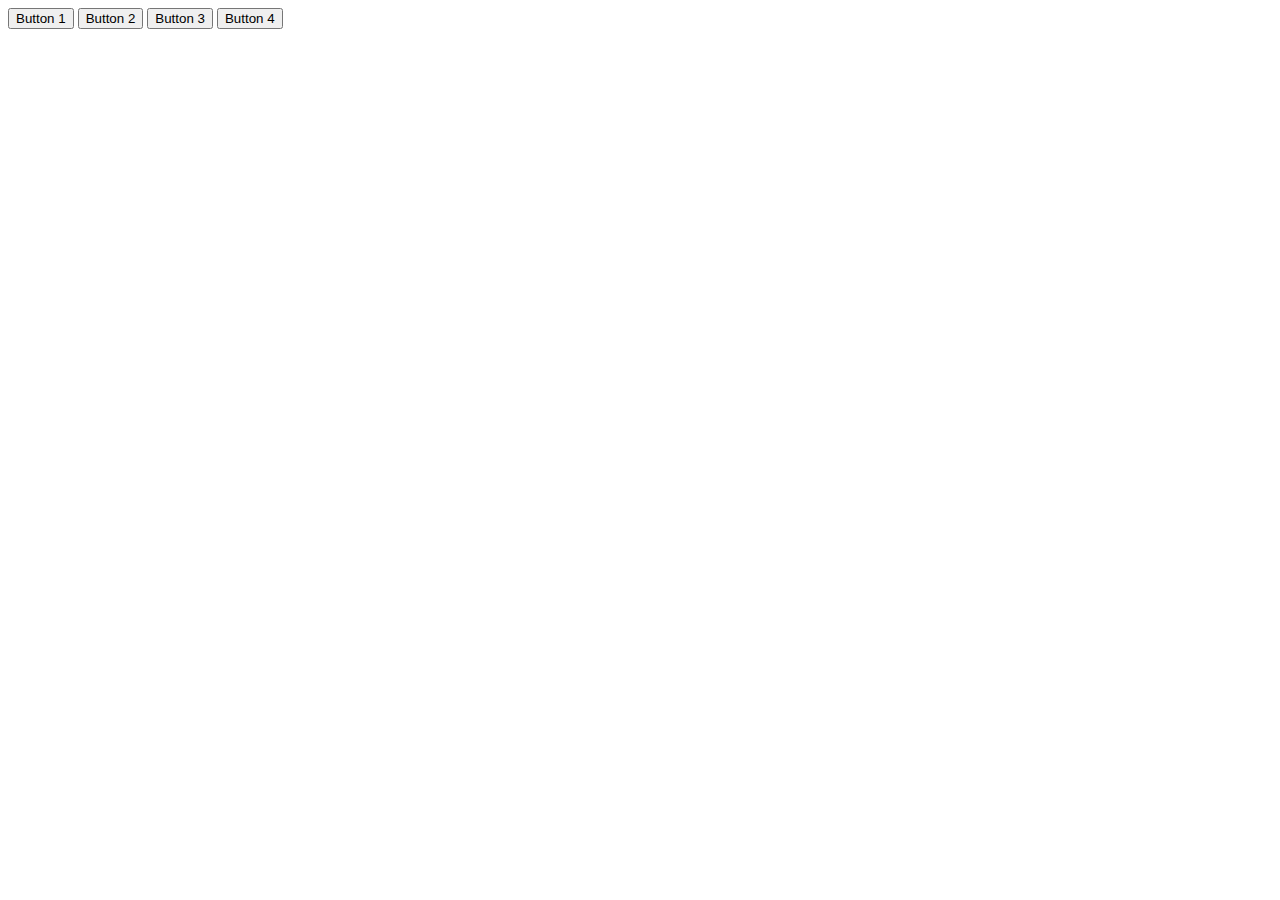
<file: 10DaysJavaScript/Day1/index.html>
<!DOCTYPE html>
<html lang="en">
  <head>
    <meta charset="UTF-8" />
    <meta http-equiv="X-UA-Compatible" content="IE=edge" />
    <meta name="viewport" content="width=device-width, initial-scale=1.0" />
    <title>Day1js</title>
  </head>
  <body>
    <button class="btn">Button 1</button>
    <button class="btn">Button 2</button>
    <button class="btn">Button 3</button>
    <button class="btn">Button 4</button>

    <div id="result"></div>

    <script>
      const buttons = document.querySelector(".btn");

      for (const button of buttons) {
        button.onclick = changeResult;
      }

      function changeResult() {
        result.innerText = this.innerText;
      }
    </script>
  </body>
</html>
</file>
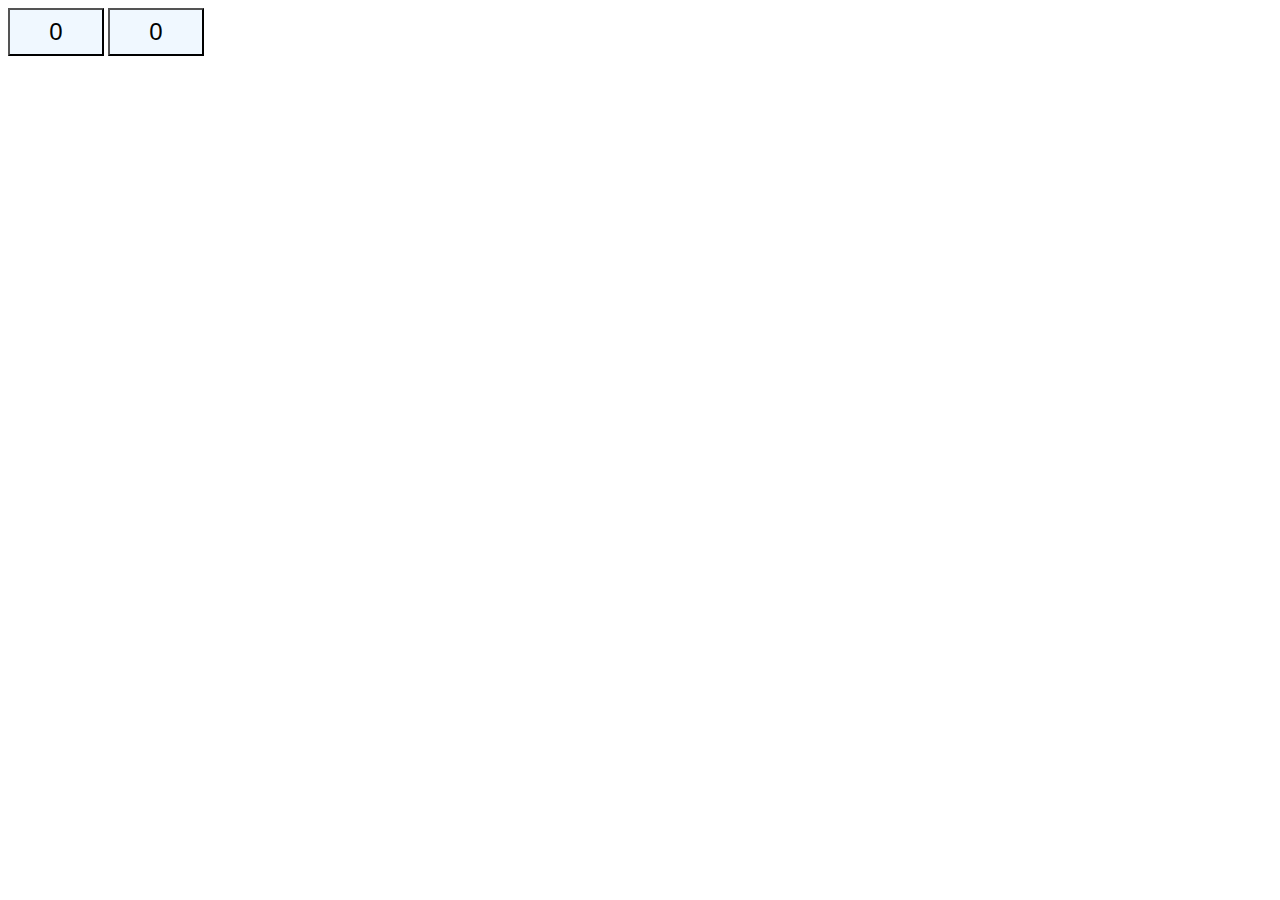
<file: 10DaysJavaScript/Day2/index.html>
<!DOCTYPE html>
<html lang="en">
  <head>
    <meta charset="UTF-8" />
    <meta http-equiv="X-UA-Compatible" content="IE=edge" />
    <meta name="viewport" content="width=device-width, initial-scale=1.0" />
    <title>Button</title>
    <link rel="stylesheet" href="style.css" />
    <script src="index.js" type="text/javascript"></script>
  </head>
  <body>
    <div class="main">
      <button id="btn1" type="button">0</button>
      <button id="btn2" type="button">0</button>
    </div>
  </body>
</html>
</file>
<file: 10DaysJavaScript/Day2/style.css>
#btn1 ,#btn2
{
    width: 96px;
    height: 48px;
    font-size: 24px;
    background-color: aliceblue;
    cursor: pointer;
}
</file>
